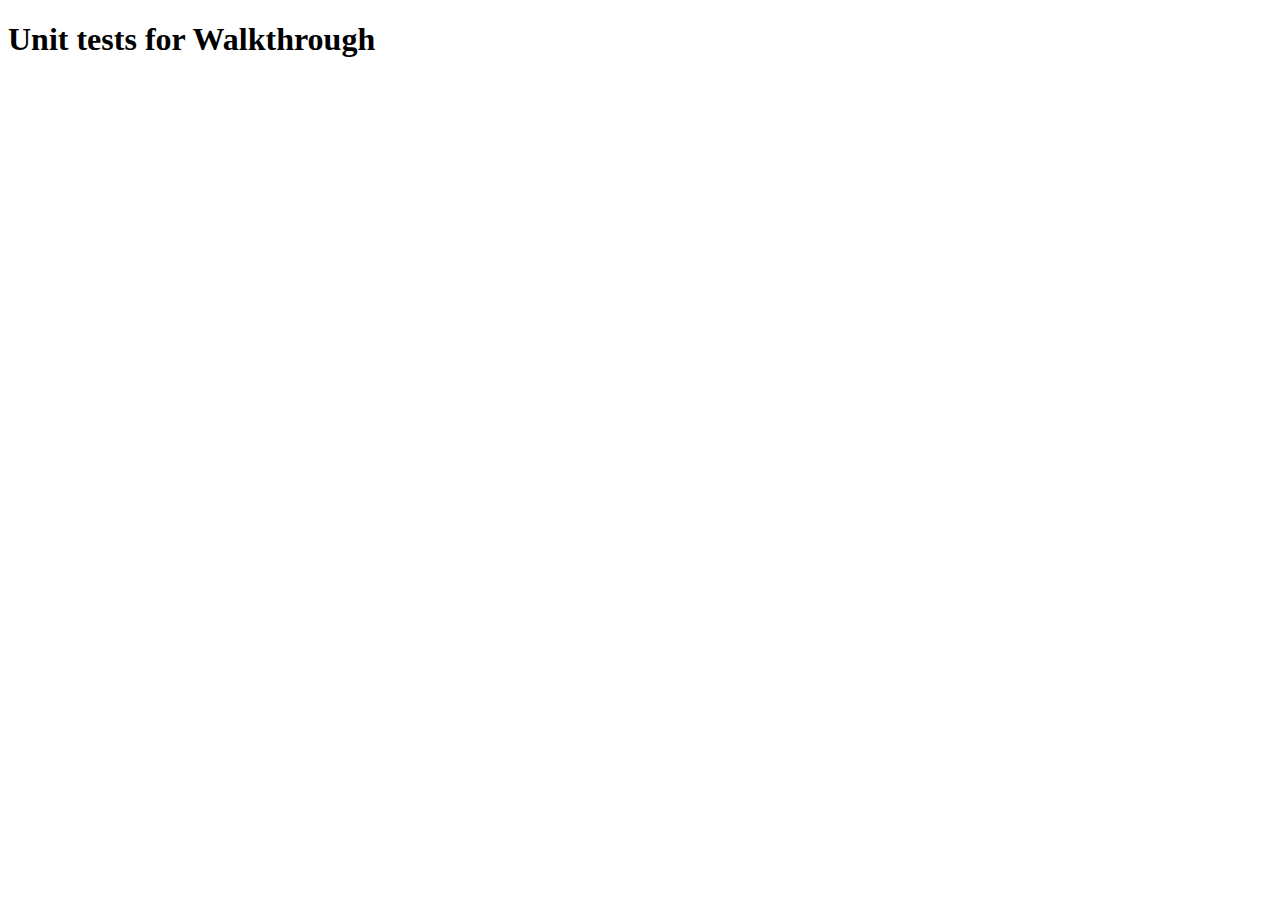
<file: WebContent/test/unit/unitTests.qunit.html>
<!DOCTYPE html>
<html>
	<head>
		<title>Unit tests for Walkthrough</title>
		<meta http-equiv='X-UA-Compatible' content='IE=edge'>
		<meta charset="utf-8">
		<script id="sap-ui-bootstrap"
				src="https://sapui5.hana.ondemand.com/1.44.15/resources/sap-ui-core.js"
				data-sap-ui-resourceroots='{
				"sap.ui.walkthrough": "../../",
				"test.unit": "./"
			}'>
		</script>
		<script>
			jQuery.sap.require("sap.ui.qunit.qunit-css");
			jQuery.sap.require("sap.ui.thirdparty.qunit");
			jQuery.sap.require("sap.ui.qunit.qunit-junit");
			jQuery.sap.require("sap.ui.qunit.qunit-coverage");
			// model tests
			jQuery.sap.require("test.unit.model.formatter");
		</script>
	</head>
	<body>
		<div id="content"></div>
		<h1 id="qunit-header">Unit tests for Walkthrough</h1>
		<h2 id="qunit-banner"></h2>
		<h2 id="qunit-userAgent"></h2>
		<div id="qunit-testrunner-toolbar"></div>
		<ol id="qunit-tests"></ol>
		<div id="qunit-fixture"></div>
	</body>
</html>
</file>
